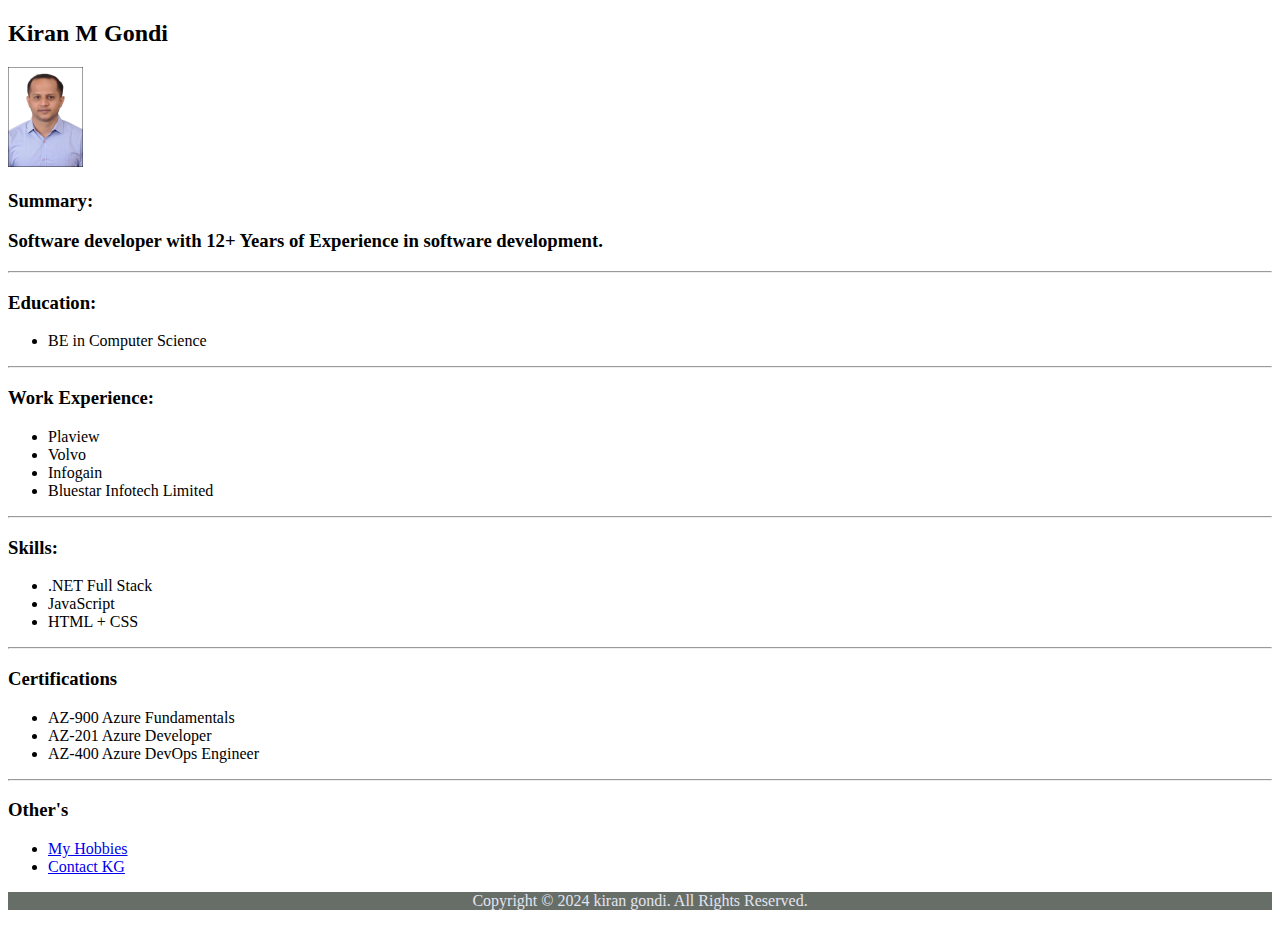
<file: index.html>
<!DOCTYPE html>
<html lang="en">
<head>
    <meta charset="UTF-8">
    <meta http-equiv="X-UA-Compatible" content="IE=edge">
    <meta name="viewport" content="width=device-width, initial-scale=1.0">
    <title>Kiran Gondi's - Resume</title>
    <link rel="stylesheet" href="./public/main.css"/>
</head>
<body>

    <h2>Kiran M Gondi</h2>
        <img src="./assets/images/Kiran.jpg" alt="kiran gondi image" 
             height="100px"/>
    <h3>Summary:<h3>
        <p>Software developer with 12+ Years of Experience in software development.</p>
        <hr/>
    <h3>Education:</h3>
        <ul>
            <li>BE in Computer Science</li>
        </ul>
        <hr/>

    <h3>Work Experience:</h3>
        <ul>
            <li>Plaview</li>
            <li>Volvo</li>
            <li>Infogain</li>
            <li>Bluestar Infotech Limited</li>
        </ul>
        <hr/>

    <h3>Skills:</h3>
        <ul>
            <li>.NET Full Stack</li>
            <li>JavaScript</li>
            <li>HTML + CSS</li>
        </ul>
        <hr/>

    <h3>Certifications</h3>
        <ul>
            <li>AZ-900 Azure Fundamentals</li>
            <li>AZ-201 Azure Developer</li>
            <li>AZ-400 Azure DevOps Engineer</li>
        </ul>
        <hr/>
    <h3>Other's</h3>
    <ul>
        <li><a href="./public/Hobbies.html">My Hobbies</a></li>
        <li><a href="./public/Contact.html">Contact KG</a></li>
    </ul>
</body>
<footer>
    <p>Copyright © 2024 kiran gondi. All Rights Reserved.</p>
</footer>
</html>
</file>
<file: public/main.css>
footer {
    text-align: center;
    background-color: #676e67;
    color: #e3e4f1;
  }
</file>
